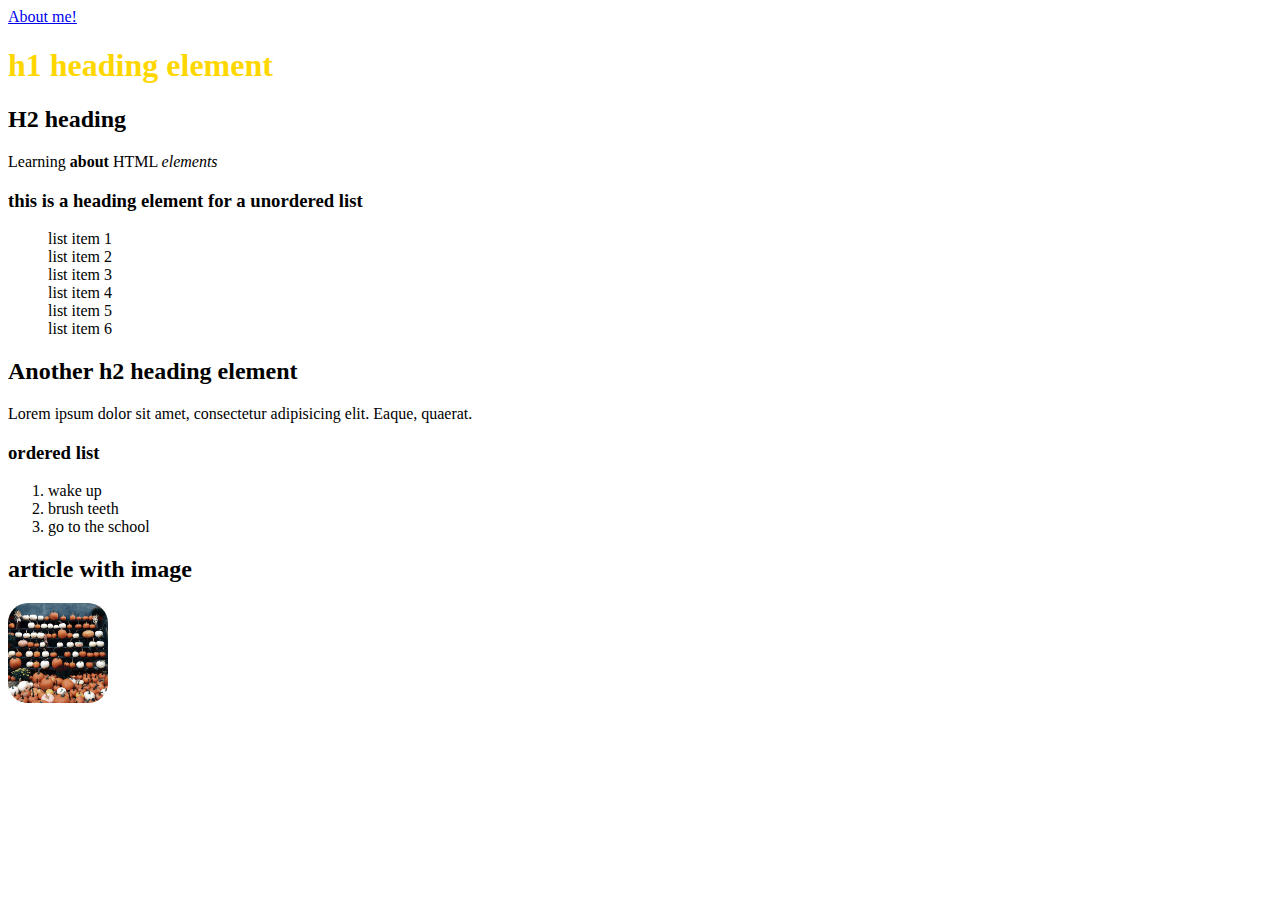
<file: index.html>
<!DOCTYPE html>
<html lang="en">
  <head>
    <meta charset="UTF-8" />
    <meta name="viewport" content="width=device-width, initial-scale=1.0" />
    <title>HTML elements</title>
    <link rel="stylesheet" href="css/style.css" />
  </head>
  <body>
    <nav>
      <a href="about.html">About me!</a>
    </nav>

    <div class="container">
      <h1>h1 heading element</h1>

      <article id="first-article">
        <h2>H2 heading</h2>
        <p>Learning <strong>about</strong> HTML <em>elements</em></p>

        <h3>this is a heading element for a unordered list</h3>
        <ul>
          <li>list item 1</li>
          <li>list item 2</li>
          <li>list item 3</li>
          <li>list item 4</li>
          <li>list item 5</li>
          <li>list item 6</li>
        </ul>
      </article>

      <article id="second-article">
        <h2>Another h2 heading element</h2>
        <p>
          Lorem ipsum dolor sit amet, consectetur adipisicing elit. Eaque,
          quaerat.
        </p>

        <h3>ordered list</h3>
        <ol>
          <li>wake up</li>
          <li>brush teeth</li>
          <li>go to the school</li>
        </ol>
      </article>

      <article id="third-article">
        <h2>article with image</h2>
        <img src="images/pumpkins.jpg" alt="for screen readers" />
      </article>
    </div>
  </body>
</html>
</file>
<file: css/style.css>
h1 {
    color: gold;
}

p {
    /* font-weight: bold; */
}

ul {
    list-style: none;
}

img {
    width: 100px;
    height: 100px;
    object-fit: cover;
    border-radius: 20px;
}
</file>
